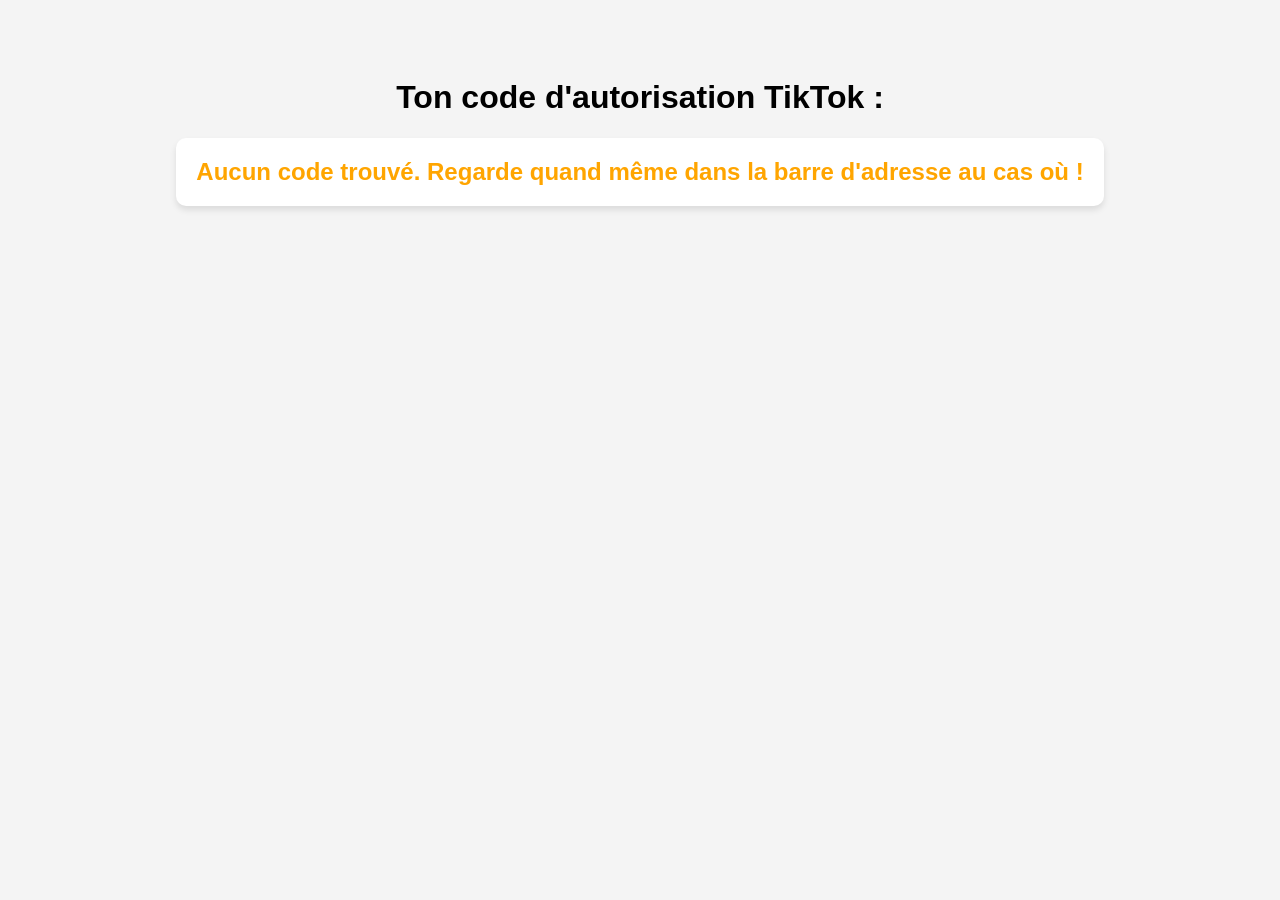
<file: callback/index.html>
<!DOCTYPE html>
<html lang="fr">
<head>
    <meta charset="UTF-8">
    <title>Ton code TikTok</title>
</head>
<body style="font-family: sans-serif; padding: 50px; text-align: center; background-color: #f4f4f4;">
    <h1>Ton code d'autorisation TikTok :</h1>
    
    <div style="background: white; padding: 20px; border-radius: 10px; display: inline-block; box-shadow: 0 4px 6px rgba(0,0,0,0.1);">
        <h2 id="leCode" style="color: #ff0050; word-break: break-all; margin: 0;">Recherche du code...</h2>
    </div>

    <script>
        // Ce petit script va fouiller dans l'URL et afficher le code en gros sur l'écran
        const urlParams = new URLSearchParams(window.location.search);
        const code = urlParams.get('code');
        
        if(code) {
            document.getElementById('leCode').innerText = code;
        } else {
            document.getElementById('leCode').innerText = "Aucun code trouvé. Regarde quand même dans la barre d'adresse au cas où !";
            document.getElementById('leCode').style.color = "orange";
        }
    </script>
</body>
</html>
</file>
